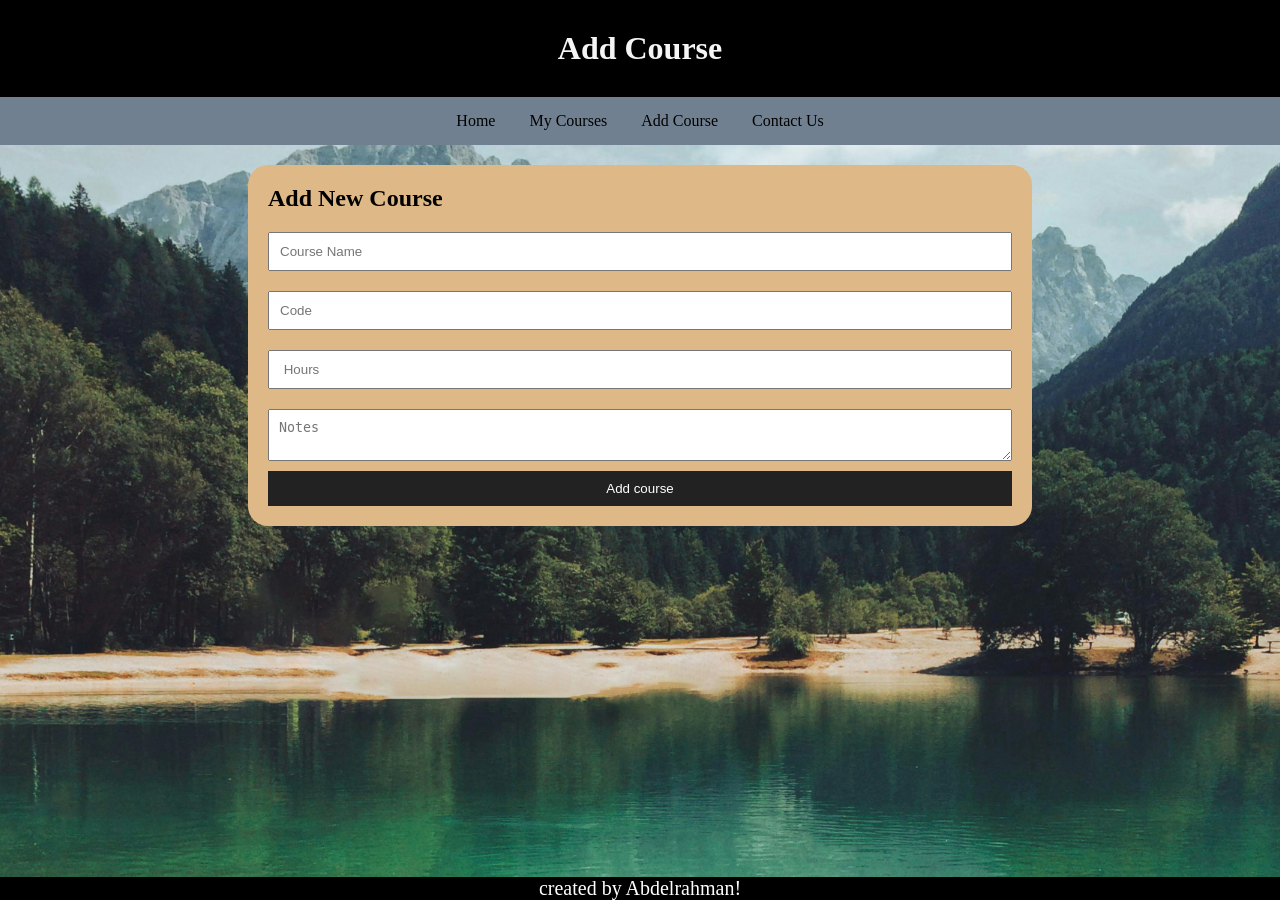
<file: add-course.html>
<!DOCTYPE html>
<html lang="en">
<head>
    <meta charset="UTF-8">
    <title>Add Course</title>
    <link rel="stylesheet" href="style.css">
    <meta name="viewport" content="width=device-width, initial-scale=1.0">
</head>
<body>

<header class="w">
    <h1 class="k">Add Course</h1>
</header>

<nav class="N">
    <a class="sss" href="index.html">Home</a>
    <a class="sss" href="courses.html">My Courses</a>
    <a class="sss" href="add-course.html">Add Course</a>
    <a class="sss" href="contact.html">Contact Us</a>
</nav>

<main class="M">
<section class="S">

<h2 class="ff">Add New Course</h2>

<form class="form">
    <input class="ii" type="text" placeholder="Course Name" required>
    <input class="ii" type="text" placeholder="Code" required>
    <input class="ii" type="number" placeholder=" Hours" required>
    <textarea class="ii" placeholder="Notes"></textarea>  
    <input class="sub" type="submit" value="Add course">
</form>

</section>
</main>
<footer class="x">
    created by Abdelrahman!
</footer>
</body>
</html>
</file>
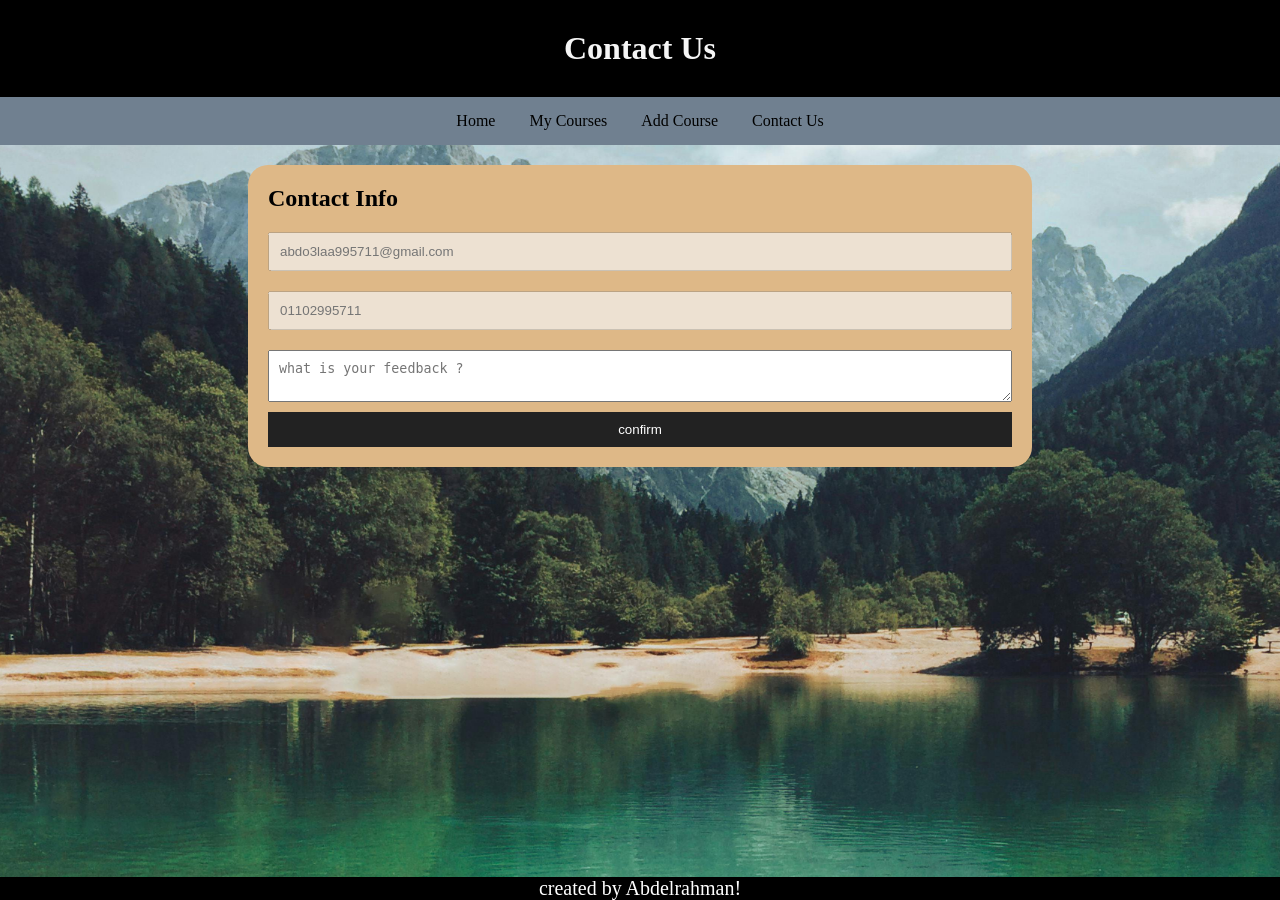
<file: contact.html>
<!DOCTYPE html>
<html lang="en">
<head>
    <meta charset="UTF-8">
    <title>Contact</title>
    <link rel="stylesheet" href="style.css">
    <meta name="viewport" content="width=device-width, initial-scale=1.0">
</head>
<body>

<header class="w">
    <h1 class="k">Contact Us</h1>
</header>

<nav class="N">
    <a class="sss" href="index.html">Home</a>
    <a class="sss" href="courses.html">My Courses</a>
    <a class="sss" href="add-course.html">Add Course</a>
    <a class="sss" href="contact.html">Contact Us</a>
</nav>

<main class="M">
<section class="S">
    <h2 class="ff">Contact Info</h2>
    <form class="form">
        <input type="text" class="ii" placeholder="abdo3laa995711@gmail.com" disabled> 
         <input type="number" class="ii" placeholder="01102995711" disabled> 
         <textarea class="ii" placeholder="what is your feedback ?"></textarea>
         <input type="submit" class="sub" value="confirm"> 
         
    </form>
</section>
</main>

<footer class="x">
    created by Abdelrahman!
</footer>

</body>
</html>
</file>
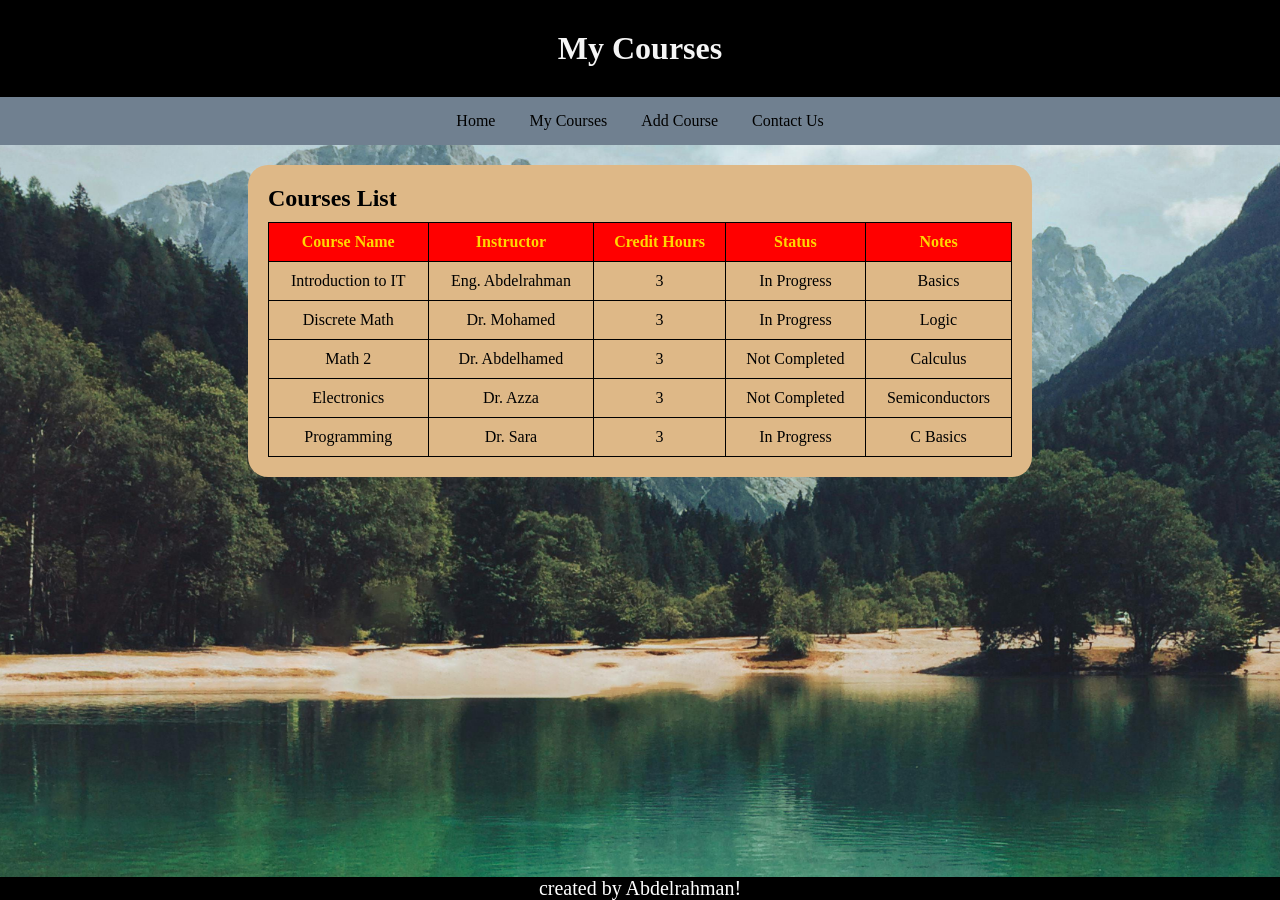
<file: courses.html>
<!DOCTYPE html>
<html lang="en">
<head>
    <meta charset="UTF-8">
    <title>My Courses</title>
    <link rel="stylesheet" href="style.css">
    <meta name="viewport" content="width=device-width, initial-scale=1.0">
</head>
<body>

<header class="w">
    <h1 class="k">My Courses</h1>
</header>

<nav class="N">
   <a class="sss" href="index.html">Home</a>
    <a class="sss" href="courses.html">My Courses</a>
    <a class="sss" href="add-course.html">Add Course</a>
    <a class="sss" href="contact.html">Contact Us</a>
   
</nav>

<main class="M">
<section class="S">

<h2 class="ff">Courses List</h2>

<table class="T">
            <thead>
                <tr>
                    <th>Course Name</th>
                    <th>Instructor</th>
                    <th>Credit Hours</th>
                    <th>Status</th>
                    <th>Notes</th>
                </tr>
            </thead>
            <tbody>
                <tr>
                    <td>Introduction to IT</td>
                    <td>Eng. Abdelrahman</td>
                    <td>3</td>
                    <td>In Progress</td>
                    <td>Basics</td>
                </tr>
                <tr>
                    <td>Discrete Math</td>
                    <td>Dr. Mohamed</td>
                    <td>3</td>
                    <td>In Progress</td>
                    <td>Logic</td>
                </tr>
                <tr>
                    <td>Math 2</td>
                    <td>Dr. Abdelhamed</td>
                    <td>3</td>
                    <td>Not Completed</td>
                    <td>Calculus</td>
                </tr>
                <tr>
                    <td>Electronics</td>
                    <td>Dr. Azza</td>
                    <td>3</td>
                    <td>Not Completed</td>
                    <td>Semiconductors</td>
                </tr>
                <tr>
                    <td>Programming</td>
                    <td>Dr. Sara</td>
                    <td>3</td>
                    <td>In Progress</td>
                    <td>C Basics</td>
                </tr>
            </tbody>
        </table>

</section>
</main>

<footer class="x">
    created by Abdelrahman!
</footer>

</body>
</html>
</file>
<file: style.css>
*{
    padding: 0;
    margin: 0;
}
body {

    margin: 0;

    
    
    height: 100vh;

    
    background-image: url("abdo.jpg");
    background-size: cover;
    background-position: center;
    background-repeat: no-repeat;

    
    }

 .sss:hover{
    color: black;
     backgrund:white;
    font-size: 25px;
   }



.w {
    background: black;
    color:whitesmoke;
    text-align: center;
    padding: 20px;
}
.x {
     position: absolute;
  bottom: 0;
  text-align: center;
  width: 100%;
  font-size: 20px;
  color:white;
  background-color:black;
}
    
.k {
 margin: 10px;
}


.N {
    background: slategray;
    text-align: center;
}

.N a {
    color: black;
    padding:  15px;
    display: inline-block;
    text-decoration: none;
}




.M {
    
    
    
    padding: 20px;
    
}


.S {
    margin: auto;
    width: 60%;
    background: burlywood;
    padding: 20px;
    border-radius: 20px;
}
    
 .ff {
    margin-bottom: 10px;
}




.T {
    width: 100%;
    border-collapse: collapse;

}

.T th {
    background: red;
    color: gold;
}

.T th, .T td {
    padding: 10px;
       border: 1px solid black;
    text-align: center;
}


.form {
   
    display: flex;
    flex-direction:column;
}


.ii {
   
    
    margin: 10px 0;
     padding: 10px;
}
  

.sub {
  
    background: #222;
    color: white;
    padding: 10px;
    border: none;
    cursor: pointer;
}

.sub:hover {
    background: orange;
}

.footer {
    background: black;
    color: white;
    text-align: center;
    padding: 10px;
}


@media (max-width: 600px) {
  body {
    font-size: 14px;
  }

  .k {
    font-size: 20px;
  }

  .N a {
    display: block;      
    margin: 8px auto;
    width: 80%;
  }

.T{
  display: block;
  overflow-x: auto;
  width: 100%;
  }

  .S {
    width: 95%;
    padding: 15px;
  }
}
</file>
